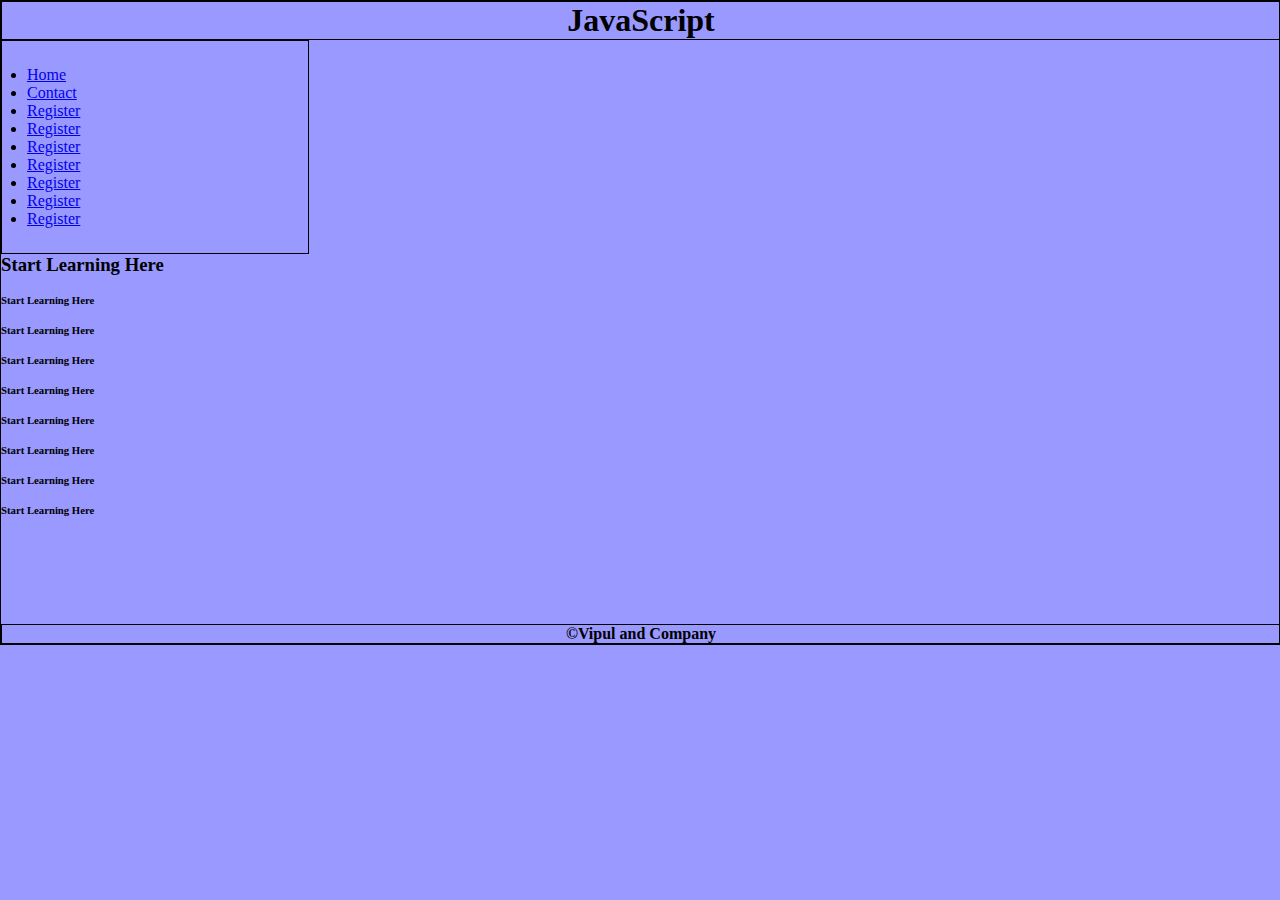
<file: index.htm>
<!doctype html>
<html>
<head>
<link rel="stylesheet" href="style.css">
</head>
<body>
	<div id="container">
		<header>
			<h1>JavaScript</h1>
		</header>
		<nav>
			<ul>
				<li><a class="nav" href="#">Home</a></li>
				<li><a class="nav" href="#">Contact</a></li>
				<li><a class="nav" href="#">Register</a></li>
				<li><a class="nav" href="#">Register</a></li>
				<li><a class="nav" href="#">Register</a></li>
				<li><a class="nav" href="#">Register</a></li>
				<li><a class="nav" href="#">Register</a></li>
				<li><a class="nav" href="#">Register</a></li>
				<li><a class="nav" href="#">Register</a></li>
				
			</ul>
		</nav>
		<article>
			<h3>Start Learning Here</h3>
			<br/><h6>Start Learning Here</h6>
			<br/><h6>Start Learning Here</h6>
			<br/><h6>Start Learning Here</h6>
			<br/><h6>Start Learning Here</h6>
			<br/><h6>Start Learning Here</h6>
			<br/><h6>Start Learning Here</h6>
			<br/><h6>Start Learning Here</h6>
			<br/><h6>Start Learning Here</h6>
			<br/>
			<br/>
			<br/>
			<br/>
			<br/>
			<br/>
		</article>
		<footer>
			<h4>&copy;Vipul and Company</h4>
		</footer>
	</div>
</body>
</html>
</file>
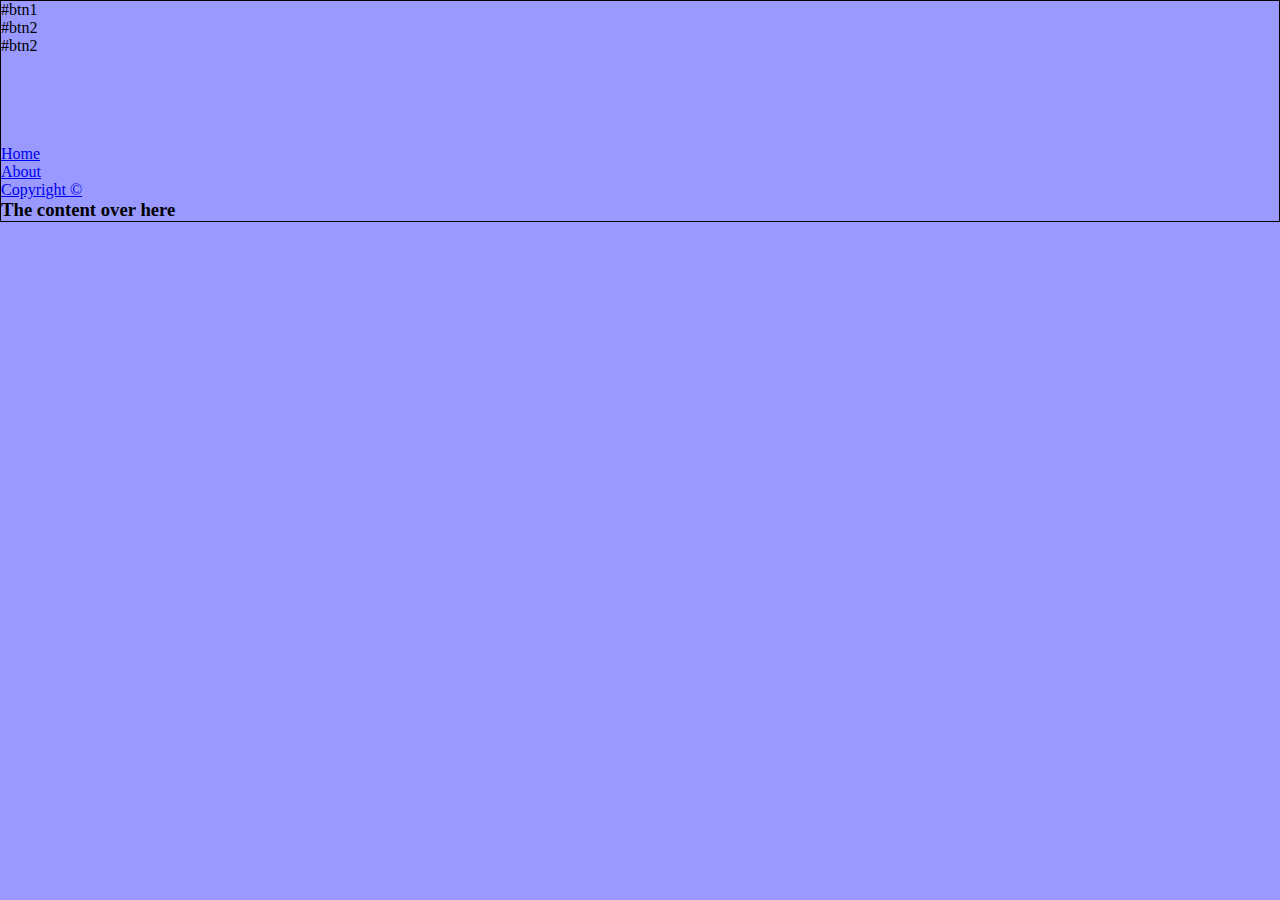
<file: start.htm>
<!doctype html>
<html>
<head>
	<link rel="stylesheet" href="style.css">
</head>
<title>jQuery</title>
<body>
<div>
	<div class='btn' data-panelId="id1">#btn1</div>
	<div class='btn' data-panelId="id2">#btn2</div>
	<div class='btn' data-panelId="id3">#btn2</div>
</div>
<br/>
<br/>
<br/>
<br/>
<br/>

<ul>
	<div><li id="id1"><a href="#">Home</a></li></div>
	<div><li id="id2"><a href="#">About</a></li></div>
	<div><li id="id3"><a href="#">Copyright &copy;</a></li></div>
</ul>
<div class="new">
	<h3>The content over here</h3>
</div>


<script src="jquery-1.11.1.js"></script>
<script>
$(function(){

		$('.btn').on('click',function(){
			var panel = $(this).attr('data-panelId');
			$('#'+panel).toggle();
			$('.new').fadeToggle(500).html('You clicked a button with '+panel);

		});

});
</script>
</body>
</html>
</file>
<file: style.css>
body
{
	background:#99F;
	border:1px solid black;
}
table
{
	height:768px;
	width:1024px;
}
table tbody tr 
{
	text-align: center;
	border:1px solid black;
	margin:5px;
	padding:5px;
	background:white;
}
table tbody tr td
{
	border:1px solid black;
	margin:5px;
	padding:5px;
	background:white;
}
*
{
	margin:0;
	padding:0;
}
header
{
	height:15%;
	width:100%;
	text-align: center;
	border:1px solid black;
}
nav
{
	height:65%;
	width:20%;
	border:1px solid black;
	padding:25px;
	position: relative;
	margin-right:25px;
}
.main
{
	height:65%;
	width:100%;
	padding-bottom: -5px;
	margin-left: 10px;
	float:left;
	position: fixed;
	text-align:center;
}
footer
{
	height:10%;
	width:100%;
	text-align: center;
	border:1px solid black;
}
.error
{
	color:red;
	text-align: justify;
	border:1px solid black;
}
.tim
{
	float:right;
	border:1px solid black;
	width:10%;
}
</file>
